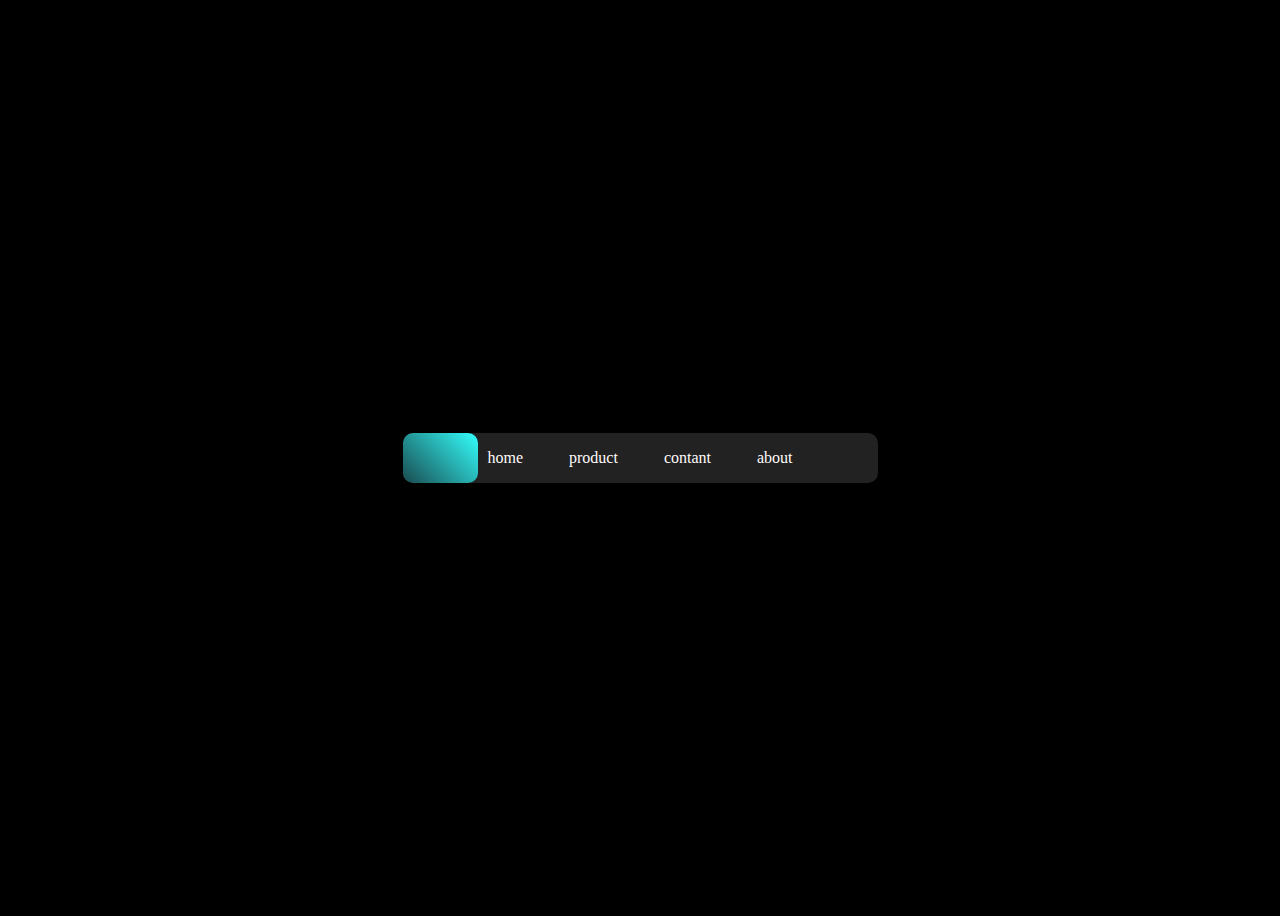
<file: instagramProjetc/index.html>
<!DOCTYPE html>
<html lang="en">
  <head>
    <meta charset="UTF-8" />
    <meta name="viewport" content="width=device-width, initial-scale=1.0" />
    <title>Document</title>

    <style>
      body {
        display: flex;
        justify-content: center;
        align-items: center;
        min-height: 100vh;
        background-color: black;
      }

      /*header {
        color: whitesmoke;
      }*/

      nav {
        position: relative;
        width: 475px;
        height: 50px;
        background: #222;
        border-radius: 10px;
        display: flex;
        justify-content: center;
        align-items: center;
      }

      nav a {
        position: relative;
        display: inline-block;
        font-size: 1em;
        font-weight: 500;
        color: snow;
        text-decoration: none;
        padding: 0 23px;
        z-index: 1;
      }

      nav span {
        position: absolute;
        top: 0;
        left: 0;
        width: 75px;
        height: 100%;
        background: linear-gradient(45deg, #194b4f, #33fffc);
        border-radius: 10px;
        transition: 0.5s;
      }

      nav a:nth-child(0):hover ~ span {
        left: 0px;
      }

      nav a:nth-child(1):hover ~ span {
        left: 50px;
      }

      nav a:nth-child(2):hover ~ span {
        left: 145px;
      }

      nav a:nth-child(3):hover ~ span {
        left: 235px;
      }

      nav a:nth-child(4):hover ~ span {
        left: 325px;
      }

      /*main {
        color: whitesmoke;
      }*/

      /*footer{
        color: whitesmoke;
      }*/
    </style>
  </head>
  <body>
    <!-- <header>
      <h1>Bem-Vindo</h1>
    </header> -->

    <nav>
      <a href="#">home</a>
      <a href="#">product</a>
      <a href="#">contant</a>
      <a href="#">about</a>
      <span></span>
    </nav>

    <!-- <main>
      <article>
        Lorem ipsum dolor sit amet, consectetur adipisicing elit. Excepturi
        error eveniet minus perspiciatis ut qui non, aliquam ad at, debitis ipsa
        temporibus mollitia alias nisi voluptate, reprehenderit necessitatibus
        inventore officia.
      </article>
    </main> -->

    <!-- <footer>
      <p>&copy; 2022 - Todos os direitos reservados</p>
    </footer> -->
  </body>
</html>
</file>
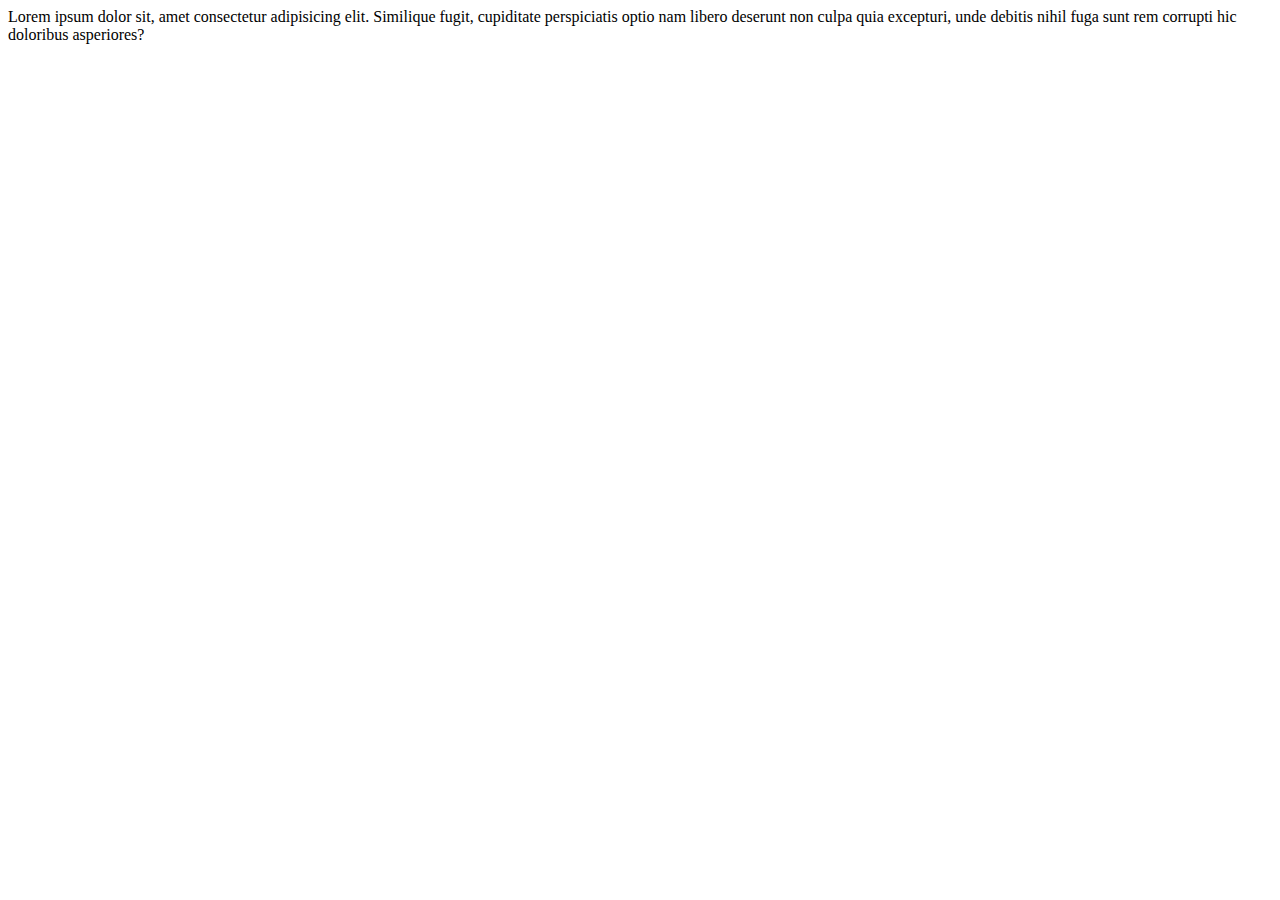
<file: github-seunome.html>
<!DOCTYPE html>
<html lang="pt-br">

<head>
    <meta charset="UTF-8">
    <meta name="viewport" content="width=device-width, initial-scale=1.0">
    <title>Explicando GitHub Bash</title>
    <!-- inserindo o favicon -->
     <link rel="shortcut icon" href="favicon.png" type="image/x-icon">
</head>

<body>
    Lorem ipsum dolor sit, amet consectetur adipisicing elit. Similique fugit, cupiditate perspiciatis optio nam libero
    deserunt non culpa quia excepturi, unde debitis nihil fuga sunt rem corrupti hic doloribus asperiores?
</body>

</html>
</file>
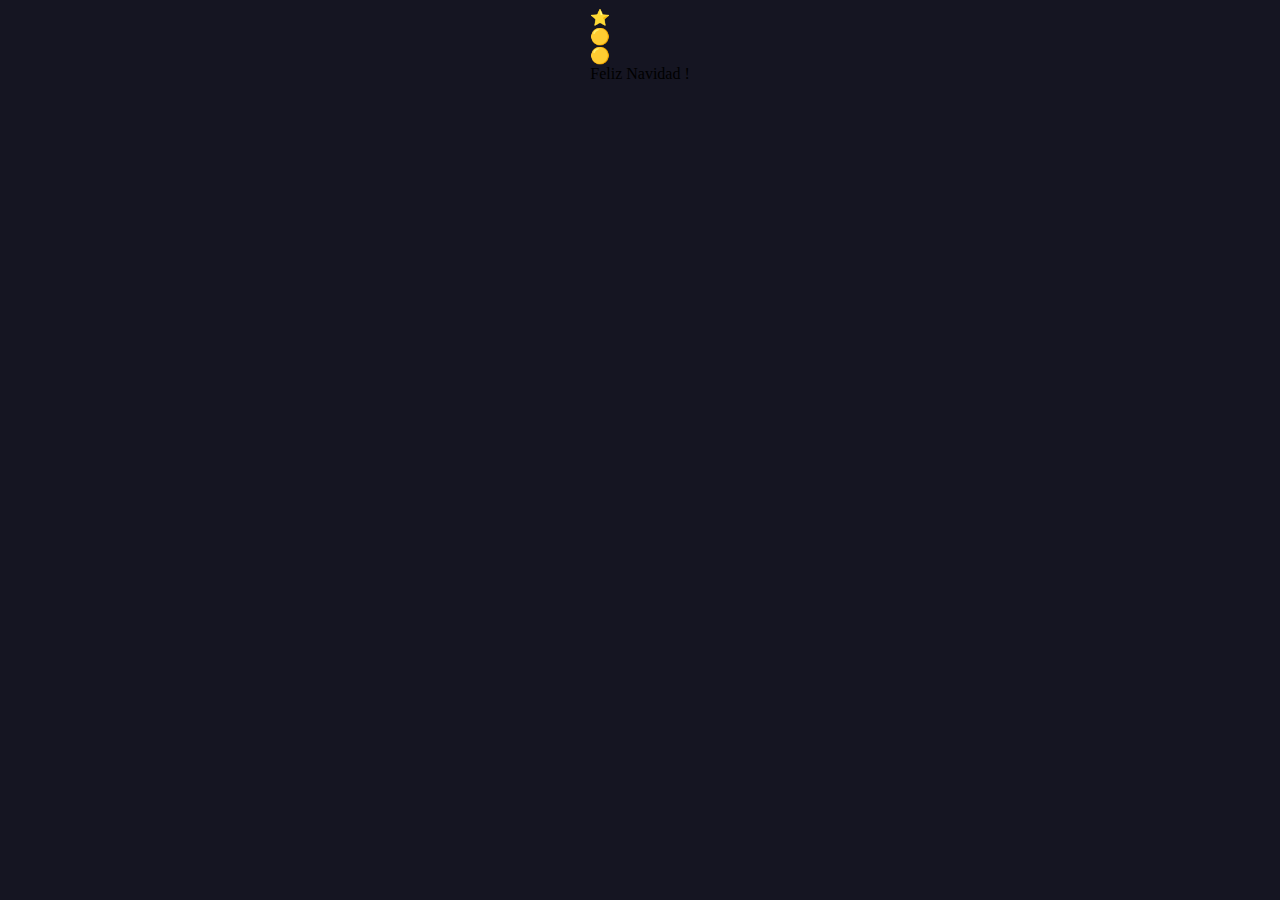
<file: animacoes/tree_navidad.html>
<!DOCTYPE html>
<html lang="pt-br">

<head>
    <meta charset="UTF-8">
    <meta name="viewport" content="width=device-width, initial-scale=1.0">
    <title>Animacoes_Arvore_de_Natal</title>
    <link rel="shortcut icon" href="favicon.png" type="image/x-icon">

    <style>
        @font-face {
            font-family: 'mountains_of_christmasregular';
            src: url('https://s3-us-west-2.amazonaws.com/s.cdpn.io/35984/mountainsofchristmas-webfont.woff2') format('woff2'),
                url('https://s3-us-west-2.amazonaws.com/s.cdpn.io/35984/mountainsofchristmas-webfont.woff') format('woff');
            font-weight: normal;
            font-style: normal;

        }

        body {
            background-color: #151522;
            overflow: hidden;
            display: flex;
            align-items: center;
            justify-content: center;
        }

        a {
            text-decoration: underline dotted #FFFFFF;
        }

        a:visited {
            color: red;
        }
    </style>
</head>

<body>
    <div class="tree-container">
        <div class="star">⭐</div>

        <div class="tree">
            <div class="decoration">🟡</div>
            <div class="decoration">🟡</div>
        </div>
        <div class="trunk"></div>
        <div class="message">Feliz Navidad !</div>
    </div>
</body>
<script src="script.js"></script>

</html>
</file>
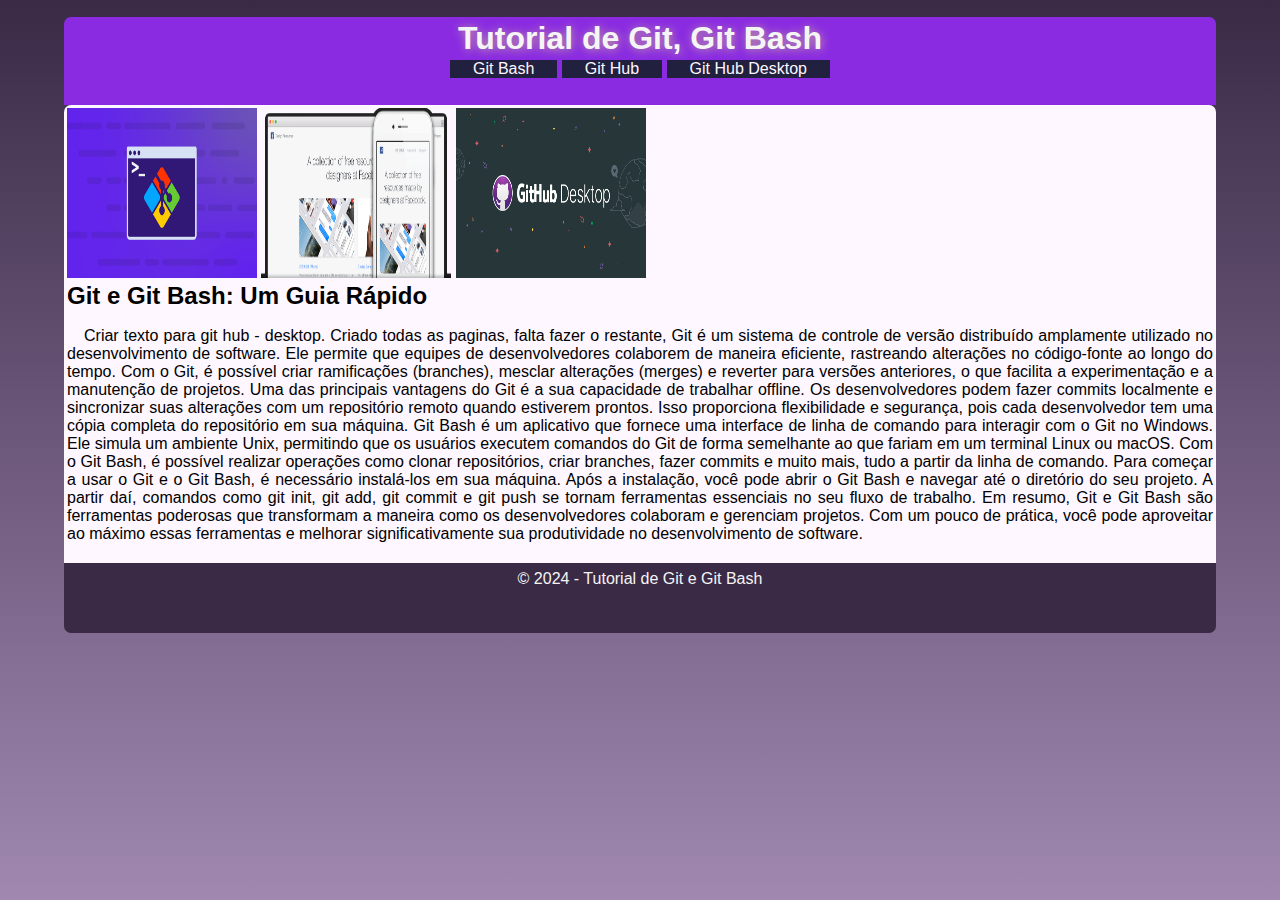
<file: git_git-bash_e_git-desktop/githubdesk-seunome.html>
<!DOCTYPE html>
<html lang="pt-br">

<head>
  <meta charset="UTF-8" />
  <meta name="viewport" content="width=device-width, initial-scale=1.0" />
  <title>Tutorial de Git</title>
  <link rel="shortcut icon" href="favicon.png" type="image/x-icon" />
  <link rel="stylesheet"
    href="https://fonts.googleapis.com/css2?family=Material+Symbols+Outlined:opsz,wght,FILL,GRAD@24,400,0,0" />
  <!-- Todas as apresentações tem pontos importantes e a desenvolver no processo de aprendizagem, sobre scrum e kanban -->
  <style>
    /*
    #8a2be2 roxo principal
    #a088b1 roxo claro
    #fef7ff
    #3a2a46 roxo escuro
    */

    * {
      margin: 0px;
      padding: 0px;
      box-sizing: border-box;
      font-family: Arial, sans-serif;
    }

    html {
      height: 100vh;
    }

    body {
      text-align: justify;
      background-image: linear-gradient(to bottom, #3a2a46, #a088b1);
      background-repeat: no-repeat;
      background-position: top;
      background-attachment: scroll;


    header {
      background-color: #8a2be2;
      margin-top: 3px;
      color: #f5f5f5;
      border-radius: 7px 7px 0px 0px;
      width: 90vw;
      margin: auto;
    }

    header>h1 {
      text-align: center;
      color: whitesmoke;
      padding: 3px;
      text-shadow: #c5a898 1px 1px 10px;
      margin-top: 17px;
    }

    menu {
      background-color: #8a2be2;
      margin: auto;
      height: 50px;
      width: 90vw;
      display: flex;
      margin: auto;

      text-align: center;
      align-items: center;
      color: #fef7ff;

    }

    menu>ul {
      list-style-type: none;
    }

    menu>ul>li>a {
      position: relative;
      display: inline;
      text-decoration: none;
      color: #fef7ff;
      z-index: 1;
      padding: 0 23px;
      font-size: 1em;
      font-weight: 500;

    }

 
    menu>ul>li>a:hover {
      background-color: #3a2a46;
      color: #fef7ff;
      text-decoration: none;
    }

    /*Na linha 85 fica a parte de configuração do menu burger*/

    main {
      background-color: #fef7ff;
      margin: auto;
      margin-top: 7px;
      width: 90vw;
      padding: 3px;
      border-radius: 7px 7px 0px 0px;
    }

    article>h2 {
      padding-bottom: 17px;
    }

    article>p {
      text-align: justify;
      margin-bottom: 17px;
      text-indent: 17px;
    }

    footer {
      background-color: #3a2a46;
      width: 90vw;
      height: 70px;
      margin: auto;
      text-align: center;
      color: #f5f5f5;
      border-radius: 0px 0px 7px 7px;
      padding: 7px;
    }

    .img {
      display: block;
      margin: auto;
    }

    /*Aqui fica a parte de configuração do menu burger*/
    #burger {
      background-color: #8a2be2;
      display: block;
      color: whitesmoke;
      text-align: center;
      margin: auto;
      padding: 7px;
      width: 90vw;
      cursor: pointer;
    }

    #burger:hover {
      background-color: #3a2a46;
    }

    @media screen and (min-width: 768px) and (max-width: 1200px) {
      body {
        background-image: url("wp-github.png");
        background-repeat: no-repeat;
        background-position: top;
        background-attachment: fixed;
      }

      #burger {
        display: none;
      }

      menu {
        display: block;
        width: 90vw;
        height: 5vh;
        margin: auto;
        background-color: #8a2be2;
      }

      menu>ul>li {
        display: inline-block;
        background-color: #21203f;
      }

      main {
        width: 90vw;
        margin: auto;
      }

      article>h2 {
        padding-bottom: 17px;
        width: 90vw;
        margin: auto;
      }

      article>p {
        text-align: justify;
        margin-bottom: 17px;
        text-indent: 17px;
      }

      footer {
        width: 90vw;
        margin: auto;
      }
    }

    @media screen and (min-width: 1202px) {
      body {
        background-image: url("wp-github.png");
        background-repeat: no-repeat;
        background-position: top;
        background-attachment: scroll;
      }

      #burger {
        display: none;
      }

      menu {
        display: block;
        width: 90vw;
        height: 5vh;
        margin: auto;
        background-color: #8a2be2;
      }

      menu>ul>li {
        display: inline-block;
        background-color: #21203f;
      }

      main {
        width: 90vw;
        margin: auto;
      }

      article>h2 {
        padding-bottom: 17px;
        width: 90vw;
        margin: auto;
      }

      article>p {
        text-align: justify;
        margin-bottom: 17px;
        text-indent: 17px;
      }

      footer {
        width: 90vw;
        margin: auto;
      }
    }
  </style>
</head>

<body onresize="mudouTamanho()">
  <!-- Vamos usar essa pagina  para testar o Git e como uma  pagina de exemplo usaremos o style
     para exibir  o texto e outros recursos-->
  <header>
    <h1>Tutorial de Git, Git Bash</h1>
  </header>

  <span id="burger" class="material-symbols-outlined" onclick="clickMenu()">
    menu
  </span>

  <menu id="itens">
    <ul>
      <li><a href="#">Git Bash</a></li>
      <li><a href="#">Git Hub</a></li>
      <li><a href="#">Git Hub Desktop</a></li>
    </ul>
    <span></span>
  </menu>

  <main>
    <img src="gitbash.png" alt="git_bash" width="190" height="170" />
    <img src="githubpages.png" alt="github_pages" width="190" height="170" />
    <img src="githubdesktop.png" alt="github_desktop" width="190" height="170" />

    <article>
      <h2>Git e Git Bash: Um Guia Rápido</h2>

      <p>
        Criar texto para git hub - desktop. Criado todas as paginas, falta fazer o restante,
        Git é um sistema de controle de versão distribuído amplamente
        utilizado no desenvolvimento de software. Ele permite que equipes de
        desenvolvedores colaborem de maneira eficiente, rastreando alterações
        no código-fonte ao longo do tempo. Com o Git, é possível criar
        ramificações (branches), mesclar alterações (merges) e reverter para
        versões anteriores, o que facilita a experimentação e a manutenção de
        projetos. Uma das principais vantagens do Git é a sua capacidade de
        trabalhar offline. Os desenvolvedores podem fazer commits localmente e
        sincronizar suas alterações com um repositório remoto quando estiverem
        prontos. Isso proporciona flexibilidade e segurança, pois cada
        desenvolvedor tem uma cópia completa do repositório em sua máquina.
        Git Bash é um aplicativo que fornece uma interface de linha de comando
        para interagir com o Git no Windows. Ele simula um ambiente Unix,
        permitindo que os usuários executem comandos do Git de forma
        semelhante ao que fariam em um terminal Linux ou macOS. Com o Git
        Bash, é possível realizar operações como clonar repositórios, criar
        branches, fazer commits e muito mais, tudo a partir da linha de
        comando. Para começar a usar o Git e o Git Bash, é necessário
        instalá-los em sua máquina. Após a instalação, você pode abrir o Git
        Bash e navegar até o diretório do seu projeto. A partir daí, comandos
        como git init, git add, git commit e git push se tornam ferramentas
        essenciais no seu fluxo de trabalho. Em resumo, Git e Git Bash são
        ferramentas poderosas que transformam a maneira como os
        desenvolvedores colaboram e gerenciam projetos. Com um pouco de
        prática, você pode aproveitar ao máximo essas ferramentas e melhorar
        significativamente sua produtividade no desenvolvimento de software.
      </p>
    </article>
  </main>
  <footer>
    <p>&copy; 2024 - Tutorial de Git e Git Bash</p>
  </footer>
  <script>
    /*
    verifica se o tamanho da tela mudou para menor de 768px para assim aplicar o estilo
    deixando assim o menu estatico oculto e bloqueado para visualizar
    */
    function mudouTamanho() {
      if (window.innerWidth >= 768) {
        itens.style.display = "block";
      } else {
        itens.style.display = "none";
      }
    }

    function clickMenu() {
      if (itens.style.display == "block") {
        itens.style.display = "none";
      } else {
        itens.style.display = "block";
      }
    }
  </script>
</body>

</html>
</file>
